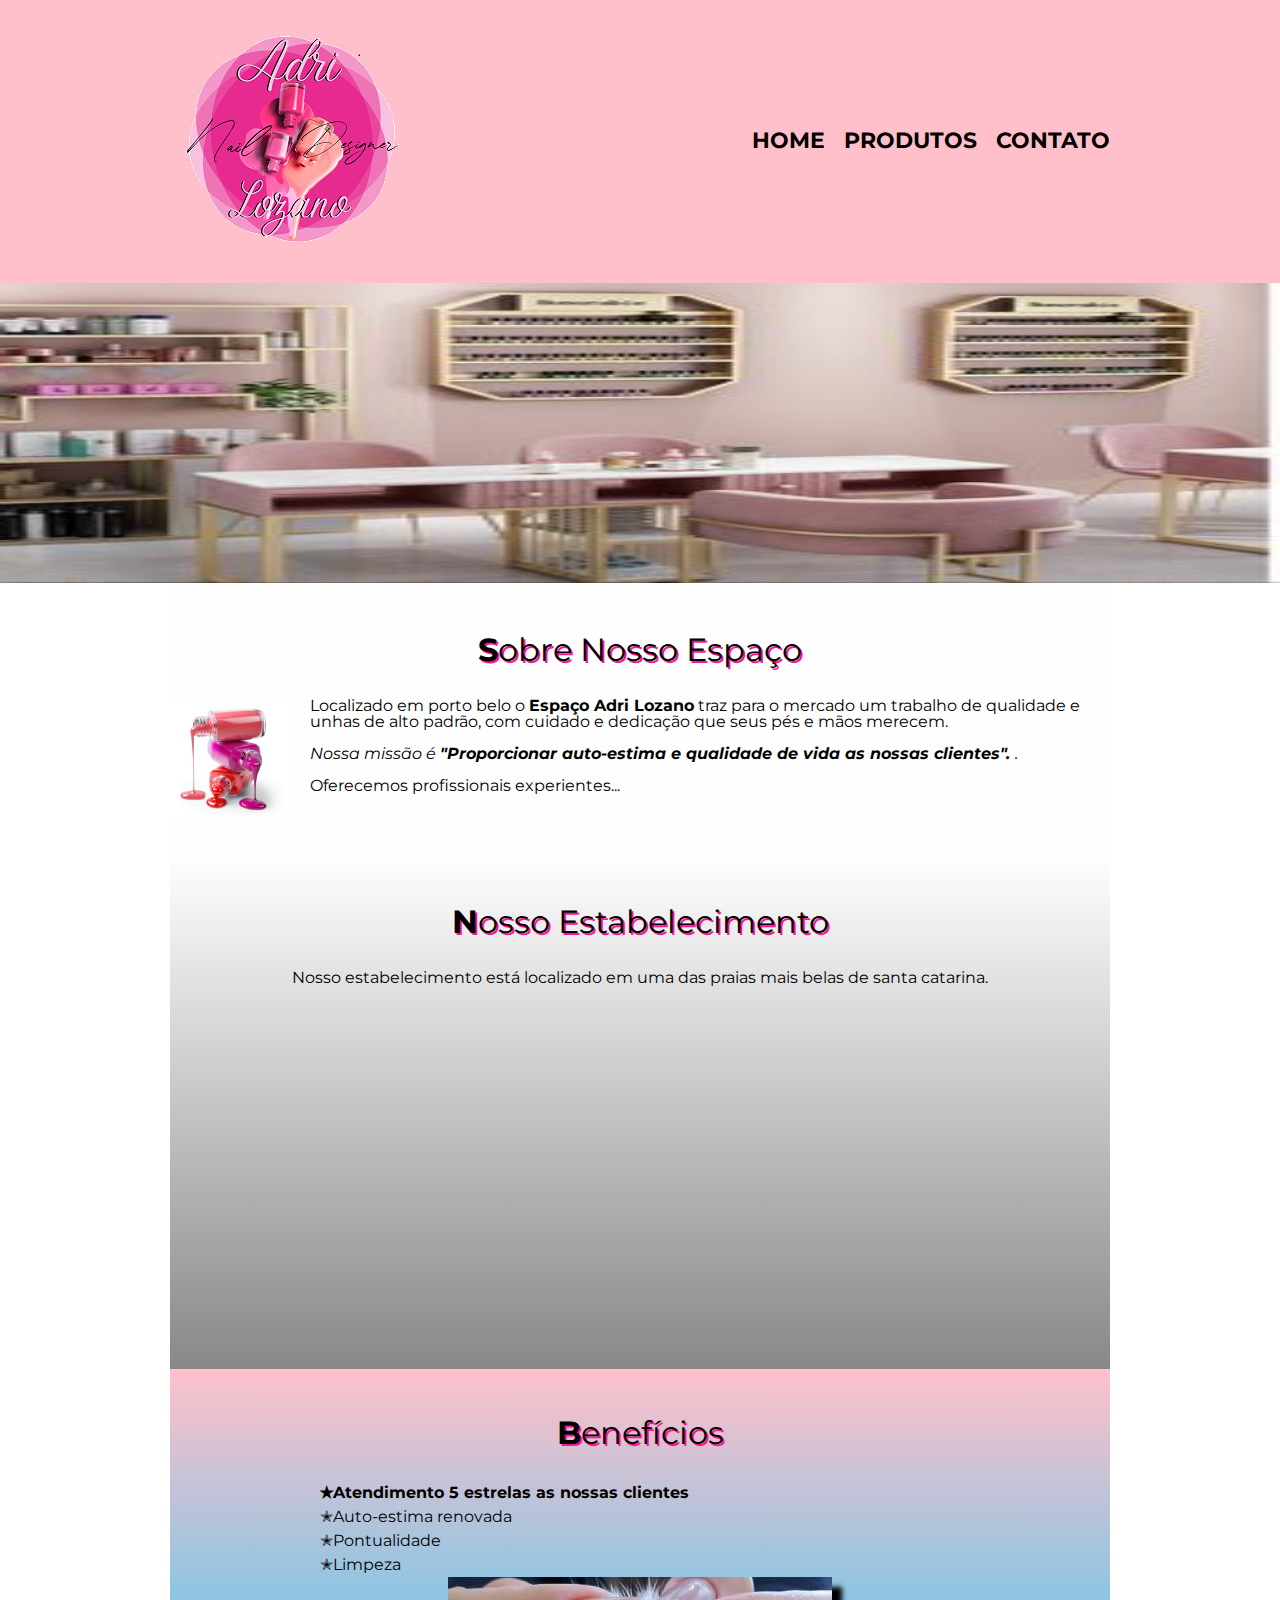
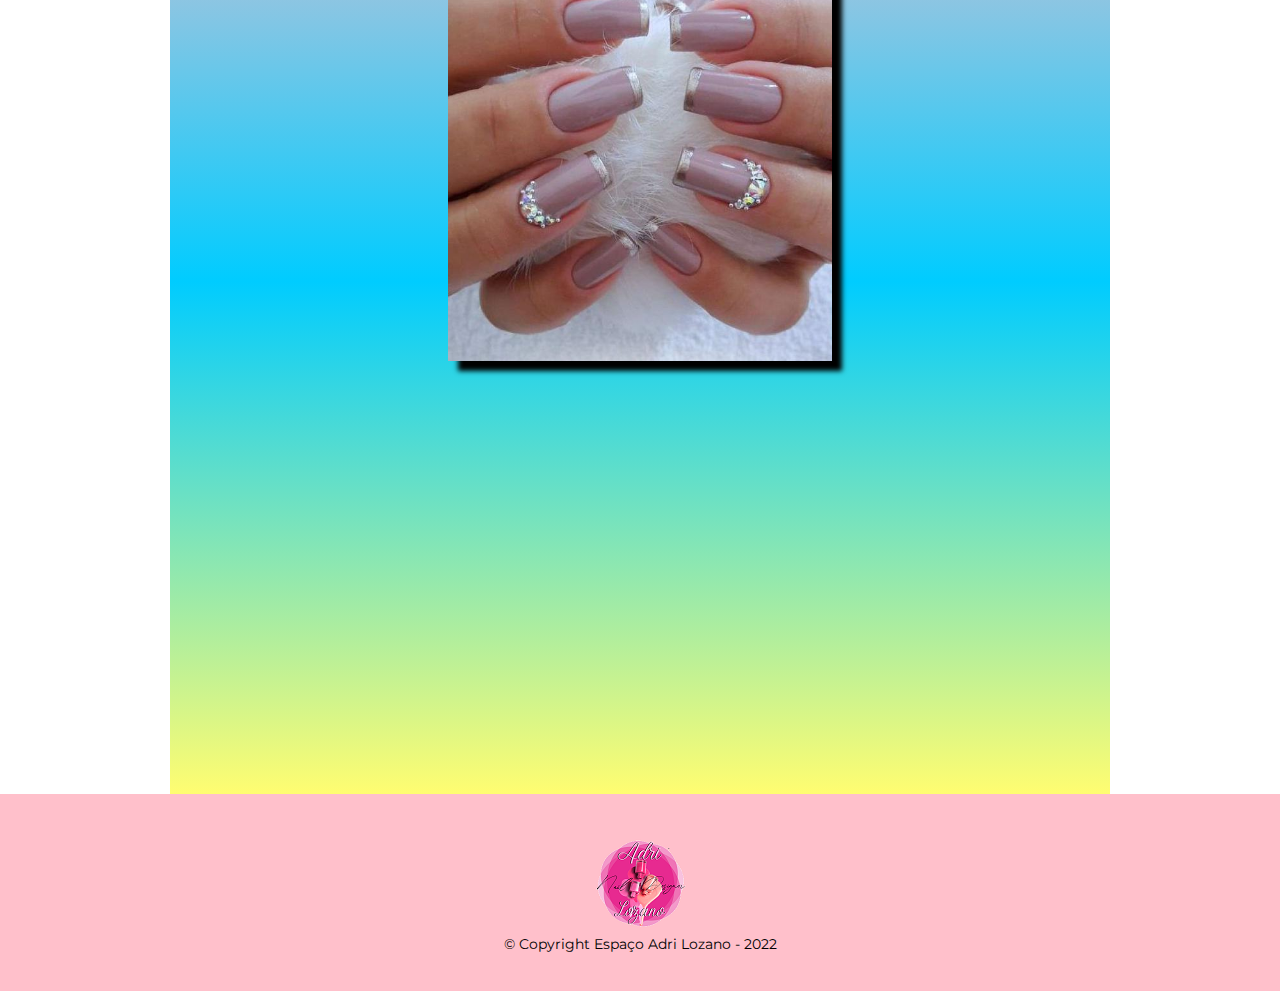
<file: index.html>
<!DOCTYPE html>
<html lang="pt-br">
<head>
    <meta charset="UTF-8">
    <meta http-equiv="X-UA-Compatible" content="IE=edge">
    <meta name="viewport" content="width=device-width, initial-scale=1.0">
    <link rel="stylesheet" href="reset.css">
    <link rel="stylesheet" href="style.css">
    <link href="https://fonts.googleapis.com/css2?family=Montserrat:ital@1&display=swap" rel="stylesheet">
    <title>Espaço Adri Lozano</title>
</head>

<body>
    <header>
        <div class="caixa">
            <h1><img src="logo.png" alt="Logo Adri Lozano"></h1>

            <nav>
                <ul>
                    <li><a href="index.html">Home</a></li>
                    <li><a href="produtos.html">Produtos</a></li>
                    <li><a href="contato.html">contato</a></li>
                </ul>
            </nav>
        </div>
    </header>

<img class="banner" src="banner.jpg" alt="">   

<main>
    <section class="principal">
        <h2 class="titulo-principal">Sobre Nosso Espaço</h2>

        <img class="esmalte" src="esmalte.png" alt="Belos esmaltes.">
        <p>Localizado em porto belo o <strong>Espaço Adri Lozano</strong> traz para o mercado um trabalho
        de qualidade e unhas de alto padrão, com cuidado e dedicação que seus pés e mãos merecem.</p>
        
        <p id="missao"><em>Nossa missão é <strong>"Proporcionar auto-estima e qualidade de vida as nossas
            clientes".
        </strong>.</em></p>
        
        <p>Oferecemos profissionais experientes...</p>
    </section>

    <section class="mapa">
        <h3 class="titulo-principal">
            Nosso Estabelecimento
        </h3>
        <div class="mapa-conteudo">
               <p>Nosso estabelecimento está localizado em uma das praias mais belas de santa catarina.
            </p>
            <iframe src="https://www.google.com/maps/embed?pb=!1m18!1m12!1m3!1d28399.932312882825!2d-48.58637644519913!3d-27.
            15655642858735!2m3!1f0!2f0!3f0!3m2!1i1024!2i768!4f13.1!3m3!1m2!1s0x94d8a59192f83479%3A0xb408dc5f7ad35162!2sPorto%
            20Belo%2C%20SC%2C%2088210-000!5e0!3m2!1spt-BR!2sbr!4v1645492802321!5m2!1spt-BR!2sbr" width="100%" height="300" 
            style="border:0;" allowfullscreen=""loading="lazy"></iframe>
        </div>
    </section>

    <section class="beneficios">
        <h3 class="titulo-principal">Benefícios</h3>

    <div class="conteudo-beneficio">
        <ul class="lista-beneficios">
            <li class="itens">Atendimento 5 estrelas as nossas clientes</li>
            <li class="itens">Auto-estima renovada</li>
            <li class="itens">Pontualidade</li>
            <li class="itens">Limpeza</li>
        </ul><img src="beneficios.jpg" class="imagem-beneficios">
    </div>

    <div class="video">
        <iframe width="560" height="315" src="https://www.youtube.com/embed/q63fsNGSlRs" 
        title="YouTube video player" frameborder="0" allow="accelerometer; autoplay; clipboard-write; 
        encrypted-media; gyroscope; picture-in-picture" allowfullscreen></iframe>
    </div>
    </section> 
</main>

<footer>
    <img src="logo2.png" alt="Logo Adri Lozano">
    <p class="copyright">&copy; Copyright Espaço Adri Lozano - 2022 </p>
</footer>
    
</body>
</html>
</file>
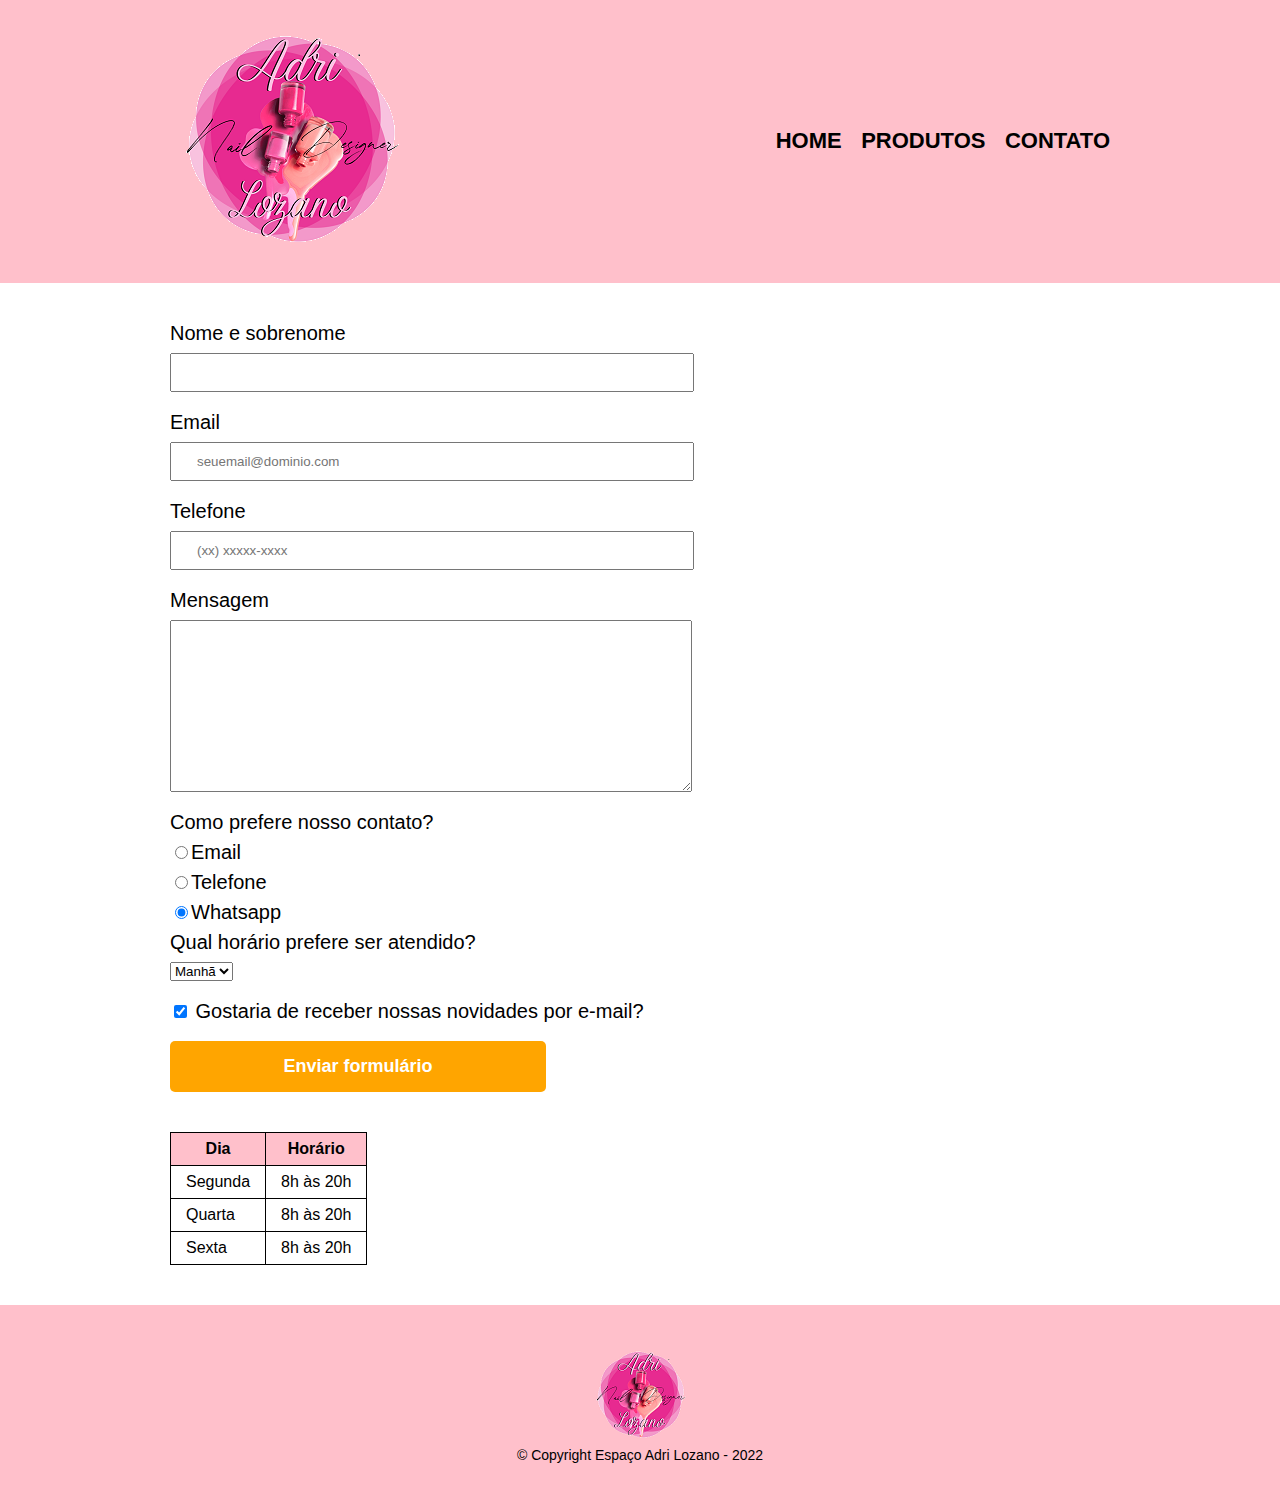
<file: contato.html>
<!DOCTYPE html>
<html lang="pt-br">
<head>
    <meta charset="UTF-8">
    <meta http-equiv="X-UA-Compatible" content="IE=edge">
    <meta name="viewport" content="width=device-width, initial-scale=1.0">
    <link rel="stylesheet" href="reset.css">
    <link rel="stylesheet" href="style.css">
    
    <title>Contatos - Espaço Adri Lozano</title>
</head>
<body>
    <header>
        <div class="caixa">
            <h1><img src="logo.png" alt="Logo Adri Lozano"></h1>

            <nav>
                <ul>
                    <li><a href="index.html">Home</a></li>
                    <li><a href="produtos.html">Produtos</a></li>
                    <li><a href="contato.html">contato</a></li>
                </ul>
            </nav>
        </div>
    </header>
    
    <main>
        <form action="">
            <label for="nomesobrenome" for="">Nome e sobrenome</label>
            <input type="text" id="nomesobrenome" class="input-padrao" required>

            <label for="email">Email</label>
            <input type="email" id="email" class="input-padrao" required placeholder="seuemail@dominio.com">

            <label for="telefone">Telefone</label>
            <input type="tel" id="telefone" class="input-padrao" required placeholder="(xx) xxxxx-xxxx">

            <label for="mensagem">Mensagem</label>
            <textarea id="mensagem" cols="30" rows="10" class="input-padrao" required></textarea>

            <fieldset>
                <legend>Como prefere nosso contato?</legend>

                <label for="radio-email"><input type="radio" name="contato" value="email" id="radio-email">Email</label>
                

                <label for="radio-telefone"><input type="radio" name="contato" value="telefone" id="radio-telefone">Telefone</label>
                

                <label for="radio-whatsapp"><input type="radio" name="contato" value="whatsapp" id="radio-whatsapp" checked>Whatsapp</label>
                
            </fieldset>

            <fieldset>
                <legend>Qual horário prefere ser atendido?</legend>
                <select name="" id="">
                    <option value="">Manhã</option>
                    <option value="">Tarde</option>
                    <option value="">Noite</option>
                </select>
            </fieldset>

            <label class="checkbox">
            <input type="checkbox" checked> Gostaria de receber nossas novidades por e-mail?</label>

            <input type="submit" value="Enviar formulário" class="enviar">
        </form>

        <table>
            <thead>
                <tr>
                    <th>Dia</th>
                    <th>Horário</th>
                </tr>
            </thead> 
            <tbody>   
                <tr>
                    <td>Segunda </td>
                    <td>8h às 20h</td>
                </tr>
                <tr>
                    <td>Quarta</td>
                    <td>8h às 20h</td>
                </tr>
                <tr>
                    <td>Sexta</td>
                    <td>8h às 20h</td>
                </tr>
            </tbody>    
        </table>

    </main>
    
    <footer>
        <img src="logo2.png" alt="Logo Adri Lozano">
        <p class="copyright">&copy; Copyright Espaço Adri Lozano - 2022 </p>
    </footer>

</body>
</html>
</file>
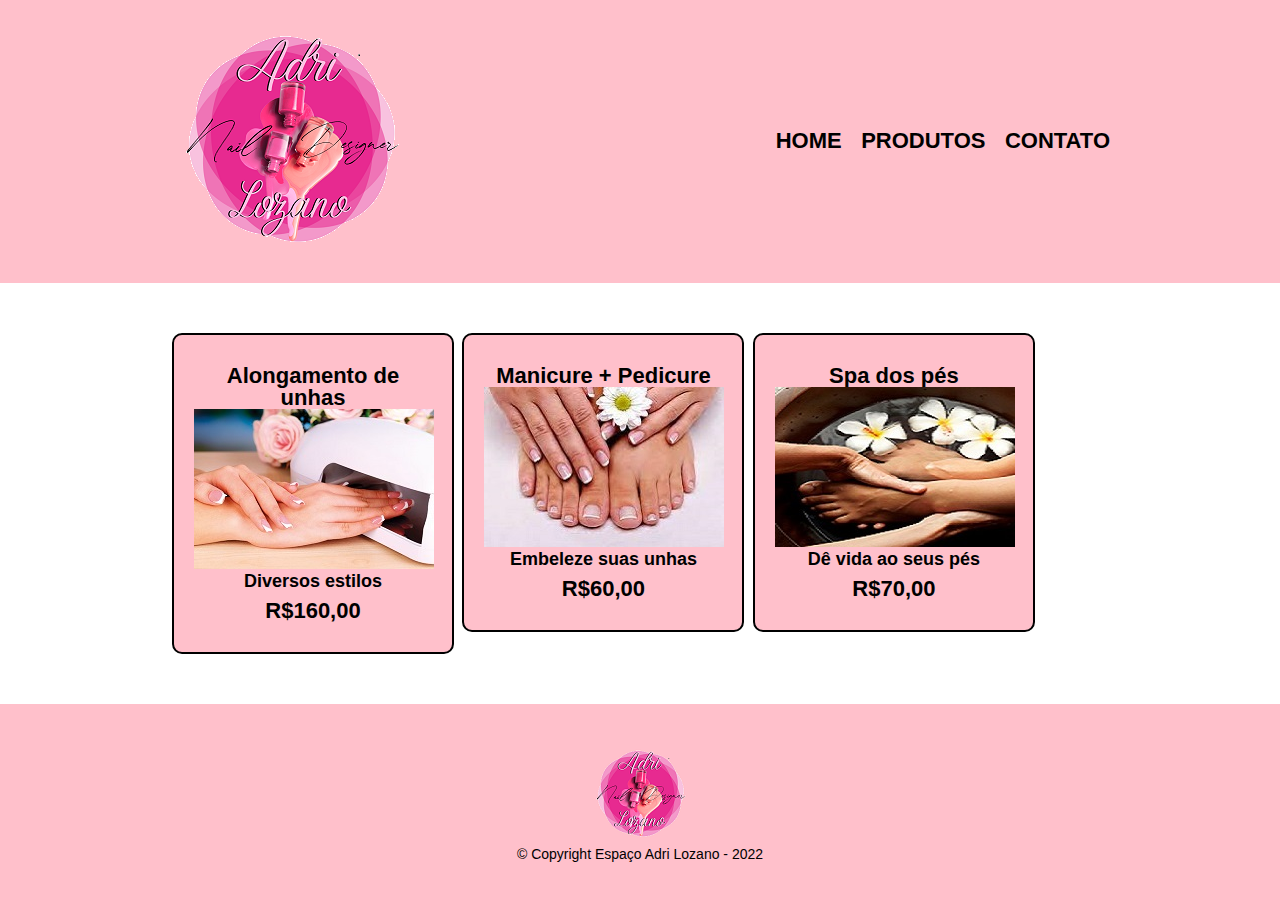
<file: produtos.html>
<!DOCTYPE html>
<html lang="pt-br">
<head>
    <meta charset="UTF-8">
    <meta http-equiv="X-UA-Compatible" content="IE=edge">
    <meta name="viewport" content="width=device-width, initial-scale=1.0">
    <link rel="stylesheet" href="reset.css">
    <link rel="stylesheet" href="style.css">
    
    <title>Produtos - Espaço Adri Lozano</title>
</head>
<body>
    <header>
        <div class="caixa">
            <h1><img src="logo.png" alt=""></h1>

            <nav>
                <ul>
                    <li><a href="index.html">Home</a></li>
                    <li><a href="produtos.html">Produtos</a></li>
                    <li><a href="contato.html">contato</a></li>
                </ul>
            </nav>
        </div>
    </header>
    
    <main>
        <ul class="produtos">
            <li><h2>Alongamento de unhas</h2>
                <img src="along.jpg" alt="">
                <p class="produto-descricao">Diversos estilos</p>
                <p class="produto-preco">R$160,00</p>
            </li>
            <li><h2>Manicure + Pedicure</h2>
                <img src="unhas.jpg" alt="">
                <p class="produto-descricao">Embeleze suas unhas</p>
                <p class="produto-preco">R$60,00</p>
            </li>
            <li><h2>Spa dos pés</h2>
                <img src="spa.jpg" alt="">
                <p class="produto-descricao">Dê vida ao seus pés</p>
                <p class="produto-preco">R$70,00</p>
            </li>
        </ul>
    </main>

    <footer>
        <img src="logo2.png" alt="">
        <p class="copyright">&copy; Copyright Espaço Adri Lozano - 2022 </p>
    </footer>

</body>
</html>
</file>
<file: style.css>
/* PÁGINA PRODUTOS */

body {
    font-family: 'Montserrat', sans-serif;
}

header {
    background: pink;
    padding: 20PX 0;
}

nav {
    position: absolute;
    top: 110px;
    right: 0;
}

.caixa {
    position: relative;
    width: 940px;
    margin: 0 auto;
}

nav li {
  display: inline;
  margin: 0 0 0 15px; 
}

nav a {
    text-transform: uppercase;
    color: #000000;
    font-weight: bold;
    font-size: 22px;
    text-decoration: none;
    
}

nav a:hover {
    color: #ff1493;
    text-decoration: underline;
}

.produtos{
    width: 940px;
    margin: 0 auto;
    padding: 50px 0;
}

.produtos li {
    display: inline-block;
    text-align: center;
    width: 30%;
    vertical-align: top;
    background: pink;
    margin: 0 2px;
    padding: 30px 20px;
    box-sizing: border-box;
    border: #000000 2px solid;
    border-radius: 10px;
}

.produtos li:hover {
    color: #ff1493;  
}

.produtos li:active {
    border-color:#ff1493;
}

.produtos li:hover h2 {
    font-size: 30px;
}

.produtos h2 {
    font-size: 22px;
    font-weight: bold ;
}

.produto-descricao {
    font-size: 18px;
    font-weight: bold;
}

.produto-preco {
    font-size: 22px;
    font-weight: bold;
    margin-top: 10px;
}

footer {
    text-align: center;
    background: pink;
    padding: 40px 0;
    
}

.copyright {
    color: #000000;
    font-size: 14px;
}

/* PÁGINA CONTATOS */

main {
    width: 940px;
    margin: 0 auto;
}

form {
    margin: 40px 0;
}

form label, form legend {
    display: block;
    font-size: 20px;
    margin: 0 0 10px;
}

.input-padrao {
    display: block;
    margin: 0 0 20px;
    padding: 10px 25px;
    width: 50%;
}

.checkbox {
    margin: 20px 0;
}

.enviar{
    width: 40%;
    padding: 15px 0;
    background: orange;
    color: white;
    font-weight: bold;
    font-size: 18px;
    border: none;
    border-radius: 5px;
    transition: 1s all;
    cursor: pointer;
}

.enviar:hover {
    background: darkorange;
    transform: scale(1.2);
    /* transform: rotate(70deg); */
}

table {
    margin: 20px 0 40px;
}

thead {
    background: pink;
    color: #000000;
    font-weight: bold;
}

td, th {
    border: 1px solid #000000;
    padding: 8px 15px;
}

/* PÁGINA HOME */

.banner {
    width: 100%;
    height: 300px;
    
}

.titulo-principal {
    text-align: center;
    font-size: 2em;
    margin: 0 0 1em;
    clear: left;
    text-shadow: 2px 2px #ff1493;
}

.titulo-principal::first-letter {
    font-weight: bold;
}

.principal {
    padding: 3em 0;
	background: #FEFEFE;
	width: 940px;
	margin: 0 auto; 
}

.principal p {
    margin: 0 0 1em;
}

.principal strong {
    font-weight: bold;

}

.principal em {
    font-style: italic;
}

.esmalte {
    width: 120px;
    float: left;
    margin: 0 20px 20px 0;
}

.mapa {
    padding: 3em 0;
    background: linear-gradient(#FEFEFE, #888888);
}

.mapa-conteudo {
	width: 940px;
	margin: 0 auto;
}

.mapa p {
    margin: 0 0 2em;
    text-align: center;
}

.beneficios {
    padding: 3em 0;
    background: linear-gradient(pink, rgb(0, 204, 255), rgb(255, 253, 113) );
}

.conteudo-beneficio {
    width: 640px;
    margin: 0 auto;
    
}

.lista-beneficio {
    width: 40%;
    display: inline-block;
    vertical-align: top;
    
}

.itens {
    line-height: 1.5;
}

.itens::before {
    content: "✭";
}

.itens:first-child {
    font-weight: bold;
}

.imagem-beneficios {
    width: 60%;
    opacity: 1;
	transition: 400ms;
	box-shadow: 10px 10px 5px 0 #000000;
    margin-left: 20%;
    
}

.video {
    width: 560px;
    margin: 2em auto;
}

/* ADAPTAÇÃO PARA CELULARES

@media screen {
    .caixa, .principal, .conteudo-beneficio, .mapa-conteudo, .video{
        width: auto;
    }
    
}

h1 {
    text-align: center;
}

nav {
    position: static;
}

.lista-beneficio, .imagem-beneficios {
    width: 100%;
} */

/* QUANDO EU QUISER COLORIR O FUNDO DE ALGUMAS LINHAS
EM ESPECIAL SEM INTERFERIR NAS OUTRAS.

main > p {
    background: red;
 (somente o p abaixo do main, o filho)
}

img + p {
    background: blue
}

img ~ p {
    background: #000000;
}

.principal p:not(#missao) {
    background: yellow;
} */
</file>
